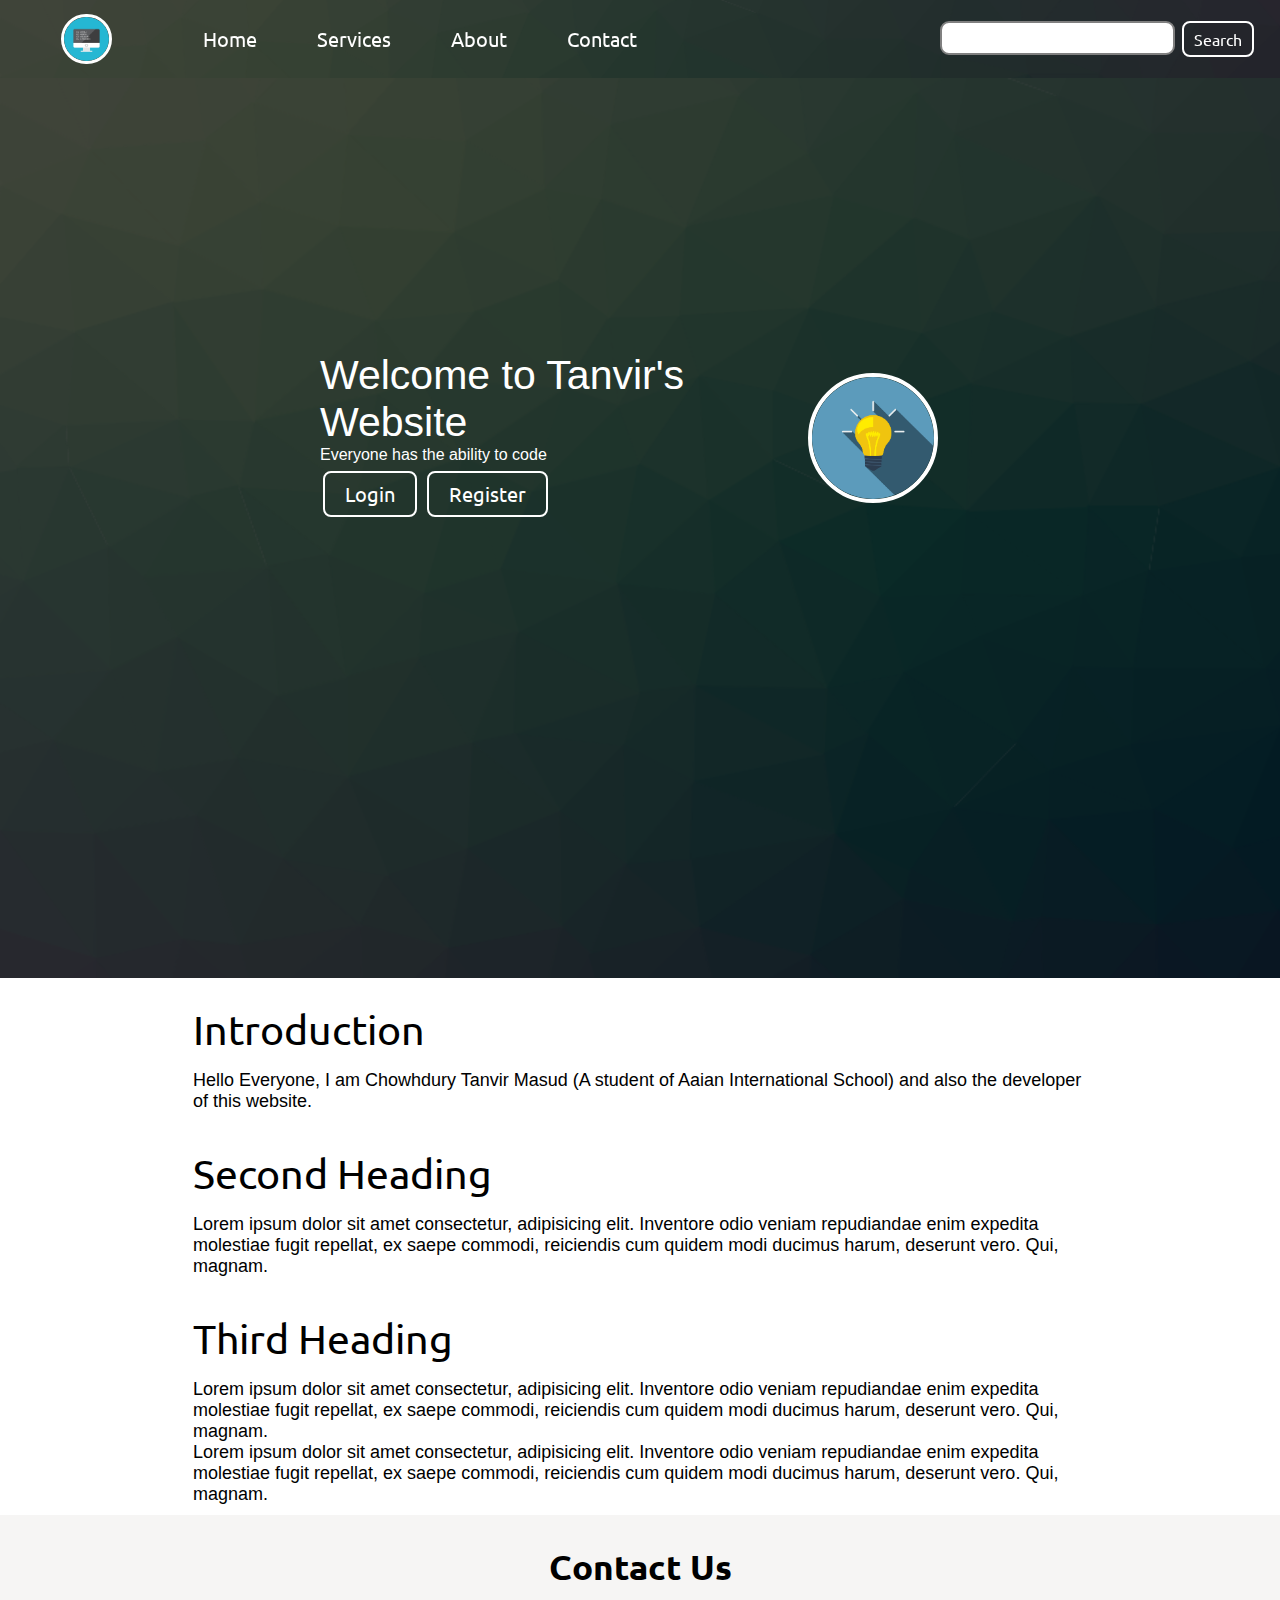
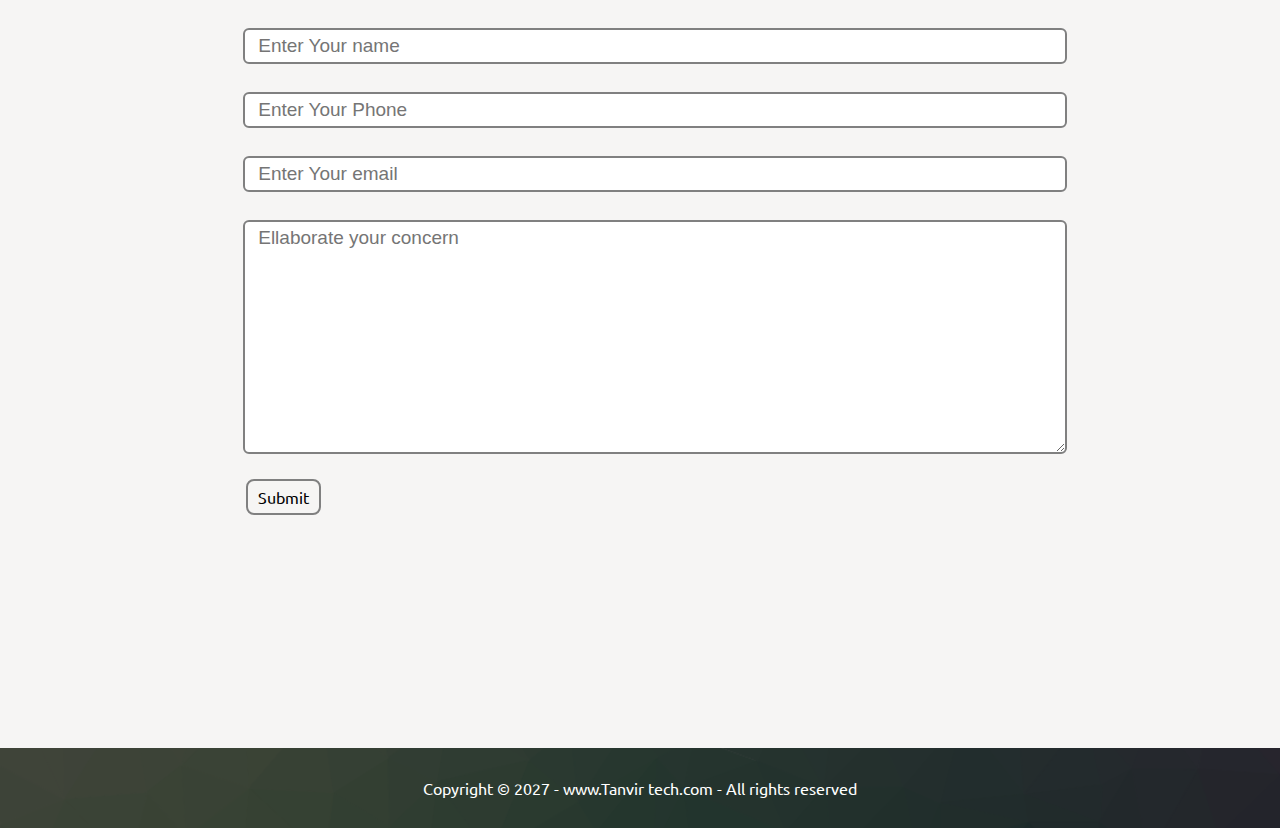
<file: index.html>
<!DOCTYPE html>
<html lang="en">
<head>
    <meta charset="UTF-8">
    <meta http-equiv="X-UA-Compatible" content="IE=edge">
    <meta name="viewport" content="width=device-width, initial-scale=1.0">
    <link rel="stylesheet" href="css/index.css">
    <link rel="stylesheet" href="css/responsive.css">
    <title> Tanvir Tech </title>
</head>
<body>
    <nav class="navbar background h-nav-resp">
        <ul class="nav-list v-class-resp">
            <div class="logo"><img src="img/logo.png" alt="logo"></div>
            <li> <a href="#">Home</a> </li>
            <li> <a href="#">Services</a> </li>
            <li> <a href="#">About</a> </li>
            <li> <a href="#">Contact</a> </li>
        </ul>
        <div class="rightnav v-class-resp">
            <input type="text" name="search" id="search">
            <button class="btn btn-sm">Search</button>
        </div>
        <div class="burger">
            <div class="line"></div>
            <div class="line"></div>
            <div class="line"></div>
        </div>
    </nav>

    <section class="background firstSection">
        <div class="box-main">
            <div class="firstHalf">
                <p class="text-big">Welcome to Tanvir's Website</p>
                <p class="small-text">Everyone has the ability to code</p>
                <div class="buttons">
                    <a href="login.html"><font color="white"><button class="btn">Login</button></font></a>
                    <a href="js login.html"><font color="white"><button class="btn">Register</button></font></a>
            </div>
        </div>
        <div class="secondHalf">
            <img src="img/tech.png" alt="first picture">
        </div>
    </section>

    <section class="section">
        <div class="paras">
            <p class="sectionTag text-big"> Introduction </p>
            <p class="sectionSubTag text-small">
                Hello Everyone, I am Chowhdury Tanvir Masud (A student of Aaian International School)
                and also the developer of this website. 
            </p>
        </div>
    </section>
    <section class="section section-left" id="about">
        <div class="paras">
        <p class="sectionTag text-big">Second Heading</p>
        <p class="sectionSubTag text-small">
            Lorem ipsum dolor sit amet consectetur, adipisicing elit. 
                Inventore odio veniam repudiandae 
                enim expedita molestiae fugit repellat, ex saepe commodi, 
                reiciendis cum quidem modi ducimus
                 harum, deserunt vero. Qui, magnam. 
        </p>
        </div>
    </section>
    <section class="section" id="services">
        <div class="paras">
        <p class="sectionTag text-big">Third Heading</p>
        <p class="sectionSubTag text-small"> Lorem ipsum dolor sit amet consectetur, adipisicing elit. 
            Inventore odio veniam repudiandae 
            enim expedita molestiae fugit repellat, ex saepe commodi, 
            reiciendis cum quidem modi ducimus
             harum, deserunt vero. Qui, magnam. </p>
        
        <p class="sectionSubTag text-small"> 
            Lorem ipsum dolor sit amet consectetur, adipisicing elit. 
            Inventore odio veniam repudiandae 
            enim expedita molestiae fugit repellat, ex saepe commodi, 
            reiciendis cum quidem modi ducimus
             harum, deserunt vero. Qui, magnam. 
         </p>
        </div>
    </section>
    <section class="contact" id="contact">
        <h1 class="text-center">Contact Us</h1>
        <div class="form">
            <input class="form-input" type="text" name="name" id="name" placeholder="Enter Your name">
            <input class="form-input" type="text" name="phone" id="phone" placeholder="Enter Your Phone">
            <input class="form-input" type="email" name="email" id="email" placeholder="Enter Your email">
             <textarea class="form-input" name="text" id="text" cols="30" rows="10" placeholder="Ellaborate your concern"></textarea>
            <button class="btn btn-sm btn-dark">Submit</button>
        </div>
    </section>
    <footer class="background">
        <p class="text-footer">
            Copyright &copy; 2027 - www.Tanvir tech.com - All rights reserved
        </p>
    </footer>
    <script src="js/resp.js"></script>
</body>
</html>
</file>
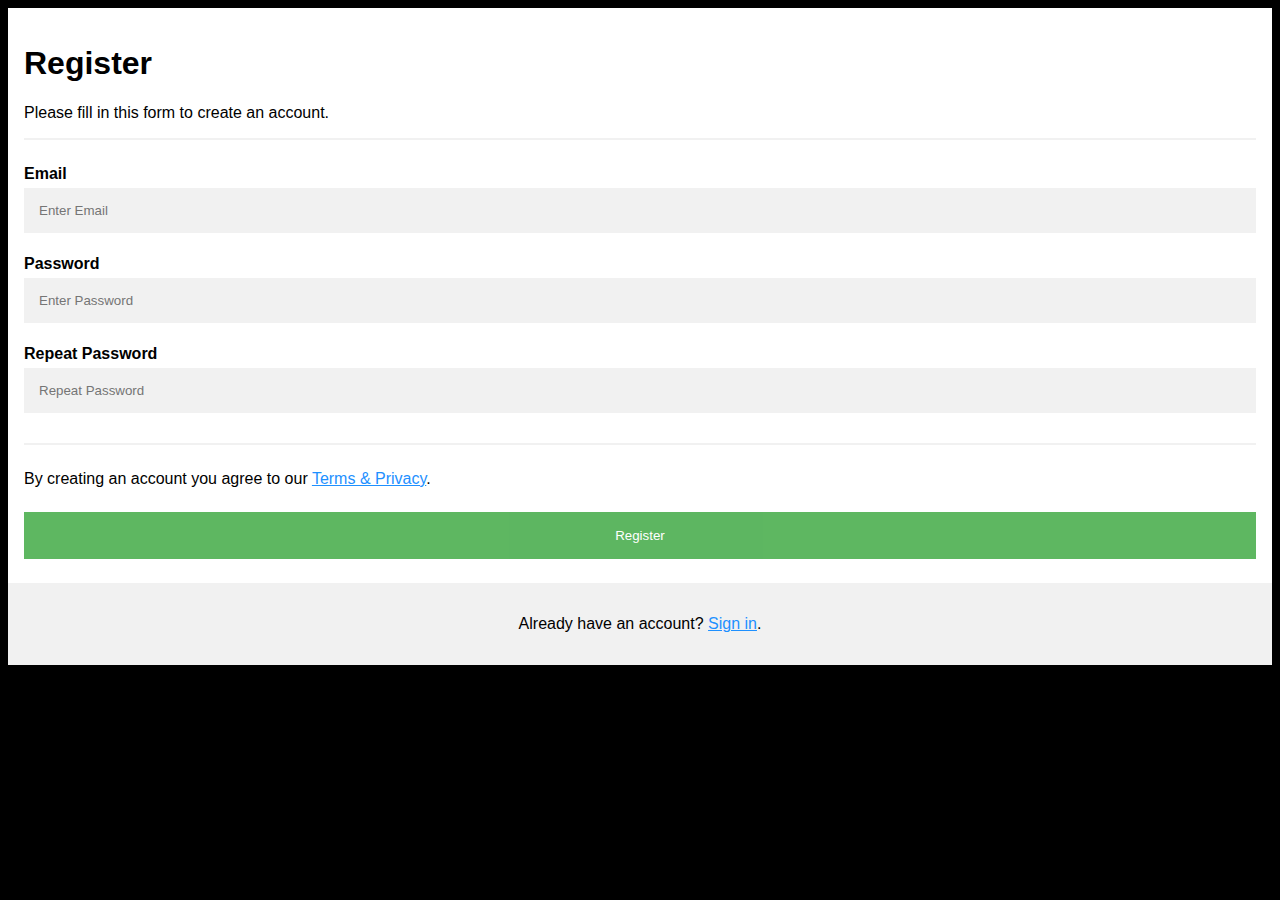
<file: js login.html>
<!DOCTYPE html>
<html>
<head>
<meta name="viewport" content="width=device-width, initial-scale=1">
<style>
body {
  font-family: Arial, Helvetica, sans-serif;
  background-color: black;
}

* {
  box-sizing: border-box;
}

/* Add padding to containers */
.container {
  padding: 16px;
  background-color: white;
}

/* Full-width input fields */
input[type=text], input[type=password] {
  width: 100%;
  padding: 15px;
  margin: 5px 0 22px 0;
  display: inline-block;
  border: none;
  background: #f1f1f1;
}

input[type=text]:focus, input[type=password]:focus {
  background-color: #ddd;
  outline: none;
}

/* Overwrite default styles of hr */
hr {
  border: 1px solid #f1f1f1;
  margin-bottom: 25px;
}

/* Set a style for the submit button */
.registerbtn {
  background-color: #4CAF50;
  color: white;
  padding: 16px 20px;
  margin: 8px 0;
  border: none;
  cursor: pointer;
  width: 100%;
  opacity: 0.9;
}

.registerbtn:hover {
  opacity: 1;
}

/* Add a blue text color to links */
a {
  color: dodgerblue;
}

/* Set a grey background color and center the text of the "sign in" section */
.signin {
  background-color: #f1f1f1;
  text-align: center;
}
</style>
</head>
<body>

<form action="/action_page.php">
  <div class="container">
    <h1>Register</h1>
    <p>Please fill in this form to create an account.</p>
    <hr>

    <label for="email"><b>Email</b></label>
    <input type="text" placeholder="Enter Email" name="email" id="email" required>

    <label for="psw"><b>Password</b></label>
    <input type="password" placeholder="Enter Password" name="psw" id="psw" required>

    <label for="psw-repeat"><b>Repeat Password</b></label>
    <input type="password" placeholder="Repeat Password" name="psw-repeat" id="psw-repeat" required>
    <hr>
    <p>By creating an account you agree to our <a href="#">Terms & Privacy</a>.</p>

    <button type="submit" class="registerbtn">Register</button>
  </div>
  
  <div class="container signin">
    <p>Already have an account? <a href="#">Sign in</a>.</p>
  </div>
</form>

<script>

// When the user clicks anywhere outside of the modal, close it
window.onclick = function(event) {
    if (event.target == modal) {
        modal.style.display = "none";
    }
}
</script>

</body>
</html>
</file>
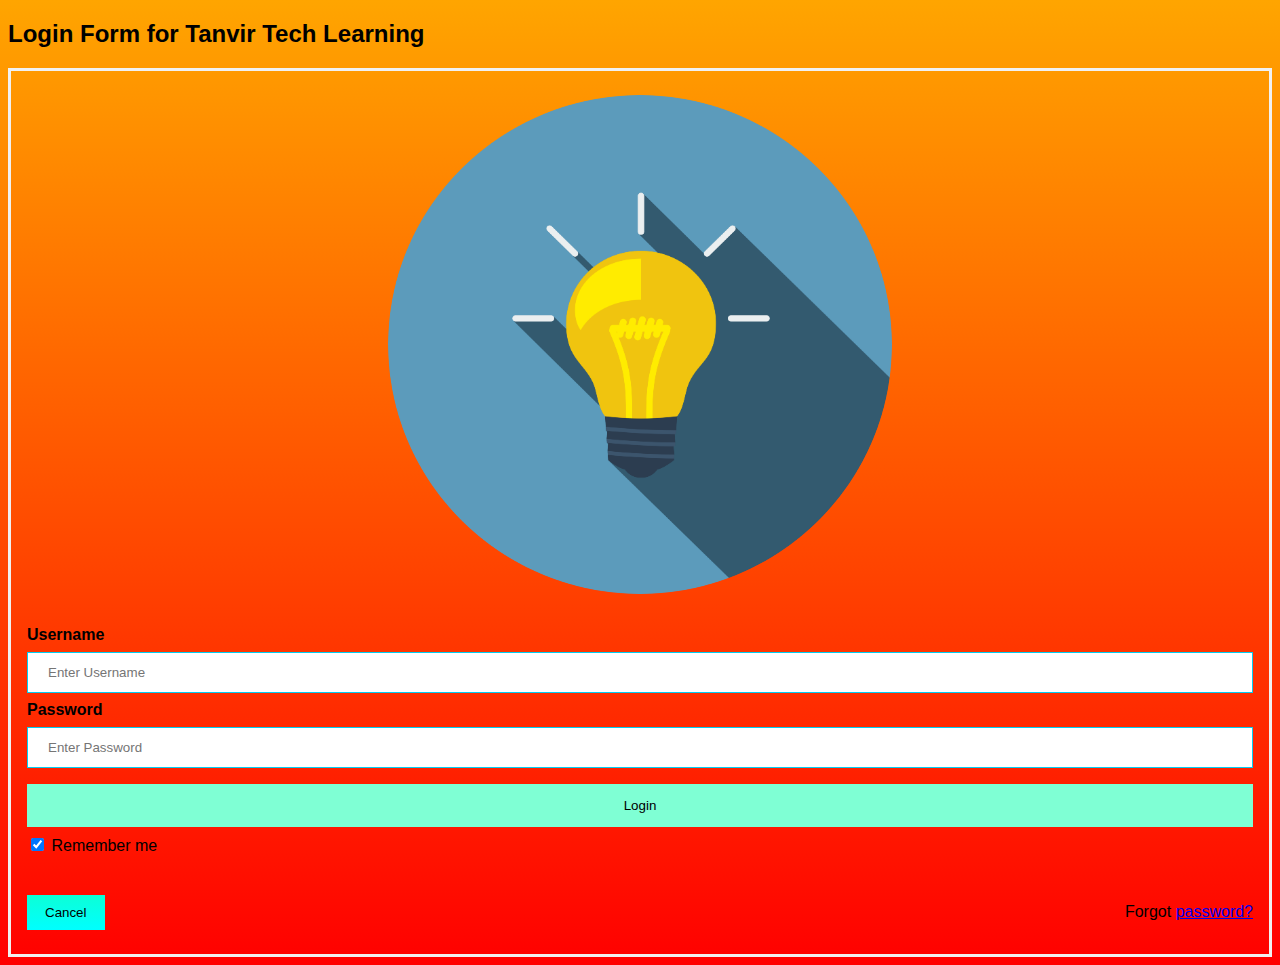
<file: login.html>
<!DOCTYPE html>
<html>
<head>
<meta name="viewport" content="width=device-width, initial-scale=1">
<style>
body {font-family: Arial, Helvetica, sans-serif;
    background: linear-gradient(orange,red);
}
form {border: 3px solid #f1f1f1;}

input[type=text], input[type=password] {
  width: 100%;
  padding: 12px 20px;
  margin: 8px 0;
  display: inline-block;
  border: 1px solid rgb(3, 205, 241);
  box-sizing: border-box;
}

button {
  background-color: aquamarine;
  color: black;
  padding: 14px 20px;
  margin: 8px 0;
  border: none;
  cursor: pointer;
  width: 100%;
}

button:hover {
  opacity: 0.8;
}

.cancelbtn {
  width: auto;
  padding: 10px 18px;
  background: linear-gradient(rgb(12, 255, 214), aqua);
  color: black;
}

.imgcontainer {
  text-align: center;
  margin: 24px 0 12px 0;
}

img.avatar {
  width: 40%;
  border-radius: 50%;
}

.container {
  padding: 16px;
}

span.psw {
  float: right;
  padding-top: 16px;
}

/* Change styles for span and cancel button on extra small screens */
@media screen and (max-width: 300px) {
  span.psw {
     display: block;
     float: none;
  }
  .cancelbtn {
     width: 100%;
  }
}
</style>
</head>
<body>

<h2>Login Form for Tanvir Tech Learning</h2>

<form action="/action_page.php" method="post">
  <div class="imgcontainer">
    <img src="img/tech.png" alt="Avatar" class="avatar">
  </div>

  <div class="container">
    <label for="uname"><b>Username</b></label>
    <input type="text" placeholder="Enter Username" name="uname" required>

    <label for="psw"><b>Password</b></label>
    <input type="password" placeholder="Enter Password" name="psw" required>
        
    <button type="submit">Login</button>
    <label>
      <input type="checkbox" checked="checked" name="remember"> Remember me
    </label>
  </div>

  <div class="container">
    <button type="button" class="cancelbtn">Cancel</button>
    <span class="psw">Forgot <a href="#">password?</a></span>
  </div>
</form>

</body>
</html>
</file>
<file: css/index.css>
@import url('https://fonts.googleapis.com/css2?family=Ubuntu&display=swap');
*{
    margin: 0;
    padding: 0;
}
html{
    scroll-behavior: smooth;
}
.logo{
    width: 20%;
    display: flex;
    justify-content: center;
    align-items: center;
}
.logo img{
    width: 26%;
    border: 3px solid white;
    border-radius: 50px;
    margin: 5px;
}
.navbar{
    display: flex;
    align-items: center;
    justify-content: center;
    position: sticky;
    top:0;
    cursor: pointer;
}
.nav-list{
    width: 70%; 
    display: flex; 
    align-items: center;
}
.nav-list li{
    list-style: none;
    padding: 26px 30px;
}
.nav-list li a{
    text-decoration: none;
    color: white;
    font-size: 20px;
    font-family: 'Ubuntu', sans-serif;
}

.nav-list li a:hover{ 
    color: rgb(197, 194, 194);
}

.rightnav{
    width: 30%;
    text-align: right;
    padding: 0 23px;   
}

#search{
    padding: 5px;
    font-size: 17px;
    border: 2px solid grey;
    border-radius: 9px;
}

.background{
    background: rgba(0, 0, 0, 0.7) url('../img/Background.png');
    background-size: cover;
    background-blend-mode: darken;
}
.firstSection{
    height: 100vh;

}
.box-main{
    display: flex;
    justify-content: center;
    align-items: center;
    color: white;
    font-family: 'Segoe UI', Tahoma, Geneva, Verdana, sans-serif;
    max-width: 50%;
    margin: auto;
        height: 80%;
}

.firstHalf{
    width: 80%;
    display: flex;
    flex-direction: column;
    justify-content: center;
}

.secondHalf{
    width: 30%;
}

.secondHalf img{
    width: 70%; 
    border: 4px solid white;
    border-radius: 150px;
    display: block;
    margin: auto;
}

.text-big{
    font-size: 41px;
}

.text-small{
    font-size: 18px;
}

.btn{
    padding: 8px 20px;
    margin: 7px 3px;
    border: 2px solid white;
    border-radius: 8px; 
    background: none;
    color: white;
    cursor: pointer;
    font-family: 'Ubuntu', sans-serif;
    font-size: 20px;
}

.btn-sm{
    padding: 6px 10px;
    vertical-align: middle;
    font-size: 16px;
}

.btn-dark{
    color: black;
        border: 2px solid grey;

}
.section{ 
    display: flex;
    align-items: center;
    justify-content: space-evenly;
    max-width: 80%;
    margin: auto;
    font-family: 'Ubuntu', sans-serif;
    padding: 10px;
}

.section-left{
    flex-direction: row-reverse;
}

.paras{
    padding: 0px 65px;
}

.sectionTag{
    padding: 16px 0;
}

.sectionSubTag{
    font-family: 'Segoe UI', Tahoma, Geneva, Verdana, sans-serif;
}

.thumbnail img{
    width: 250px;
    border: 2px solid black;
    border-radius: 26px;
    margin-top: 19px;
}

.contact{
    background-color: #f6f5f4;
    height: 833px;
}
.text-center{

    text-align: center;
    padding-top: 30px;
   font-family: 'Ubuntu', sans-serif;
       font-size: 35px;
}

.form{
    max-width: 62%;
    margin: 25px auto;
}

.form-input{
    margin: 14px 0;
    padding: 5px 13px;
    width: 100%; 
    font-size: 19px;
    border: 2px solid grey;
    border-radius: 6px;
    font-family: 'Segoe UI', Tahoma, Geneva, Verdana, sans-serif;
}
.text-footer{
    text-align: center;
    padding: 30px 0;
   font-family: 'Ubuntu', sans-serif; 
   display: flex;
   justify-content: center;
   color: white;
   
}

.burger{
    display: none;
    position: absolute;
    cursor: pointer;
    right: 5%;
    top:15px;
}
.line{
    width: 33px;
    background-color: white;
    height: 4px;
    margin: 5px 3px;
}
</file>
<file: css/responsive.css>
@media only screen and (max-width: 1140px){
    .nav-list{
        flex-direction: column;
    }
    .navbar{
        height: 447px;
        flex-direction: column;
        transition: all 0.7s ease-out;
    }
    .rightNav{
        text-align: center;
    }
    .box-main{
        flex-direction: column-reverse;
        max-width: 100%;
    }

    #search{
        width: 100%;
    }
    .burger{
    display: block;
    }
    .h-nav-resp{
        height: 72px;
    }
    .v-class-resp{
        opacity: 0;
    }
    .section{
        flex-direction: column-reverse;
    }
    .text-small{
        text-align: center;
    }
    .text-big{
        text-align: center;
    }
    .buttons{
        text-align: center;
    }
    .paras {
    padding: 0px;
}
}
</file>
